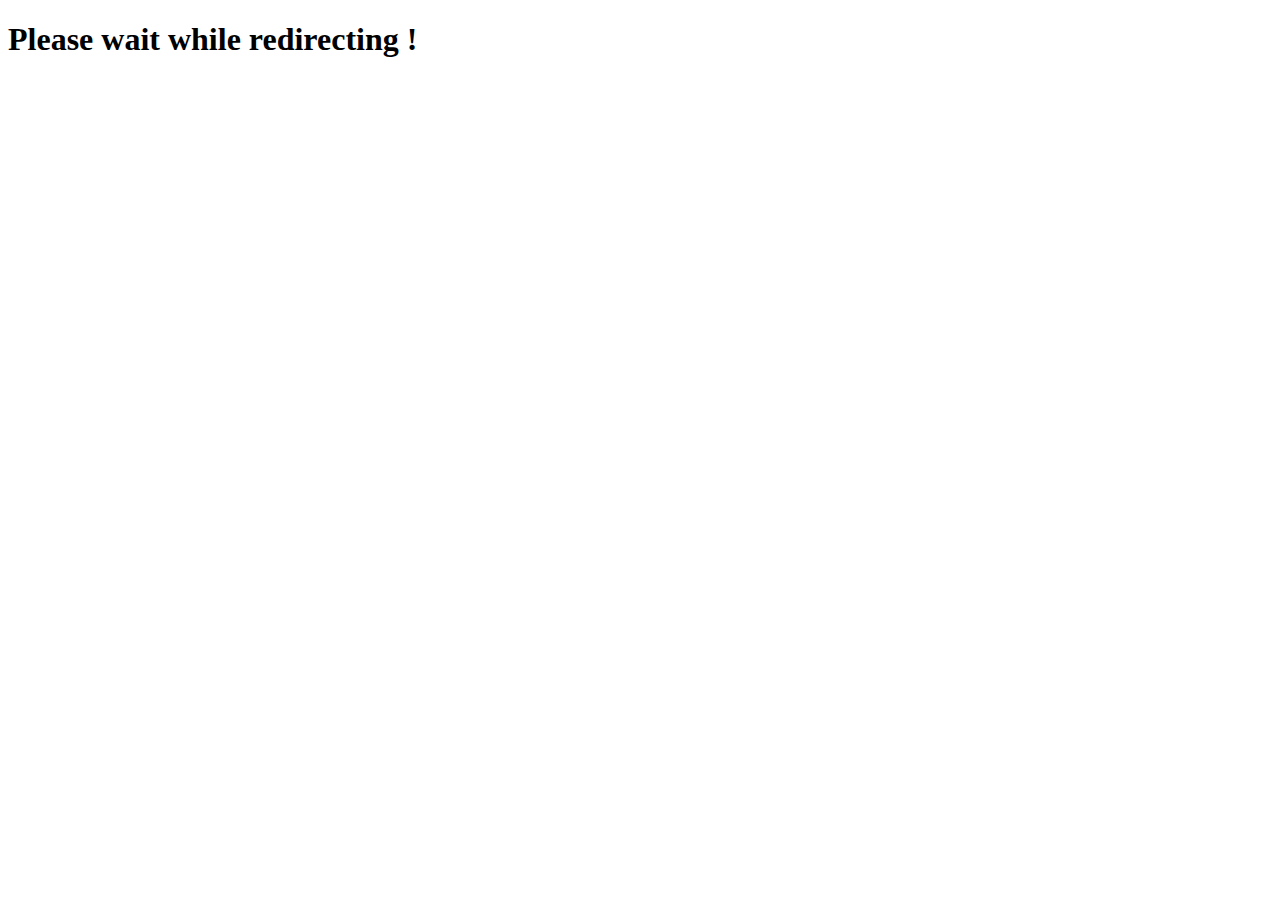
<file: index.html>
<!DOCTYPE html>
<html lang="en">
<head>
    <meta charset="UTF-8">
    <meta name="viewport" content="width=device-width, initial-scale=1.0">
    <title>Redirecting</title>
    <style>
        body {
            background-color: rgb(255, 255, 255);
        }
    </style>
</head>
<body>
    <h1>Please wait while redirecting !</h1>

    <!-- Js -->
    <script>
        setTimeout(function () {
            window.location.href = "in-building.html";
        }, 5000);
    </script>
</body>
</html>
</file>
